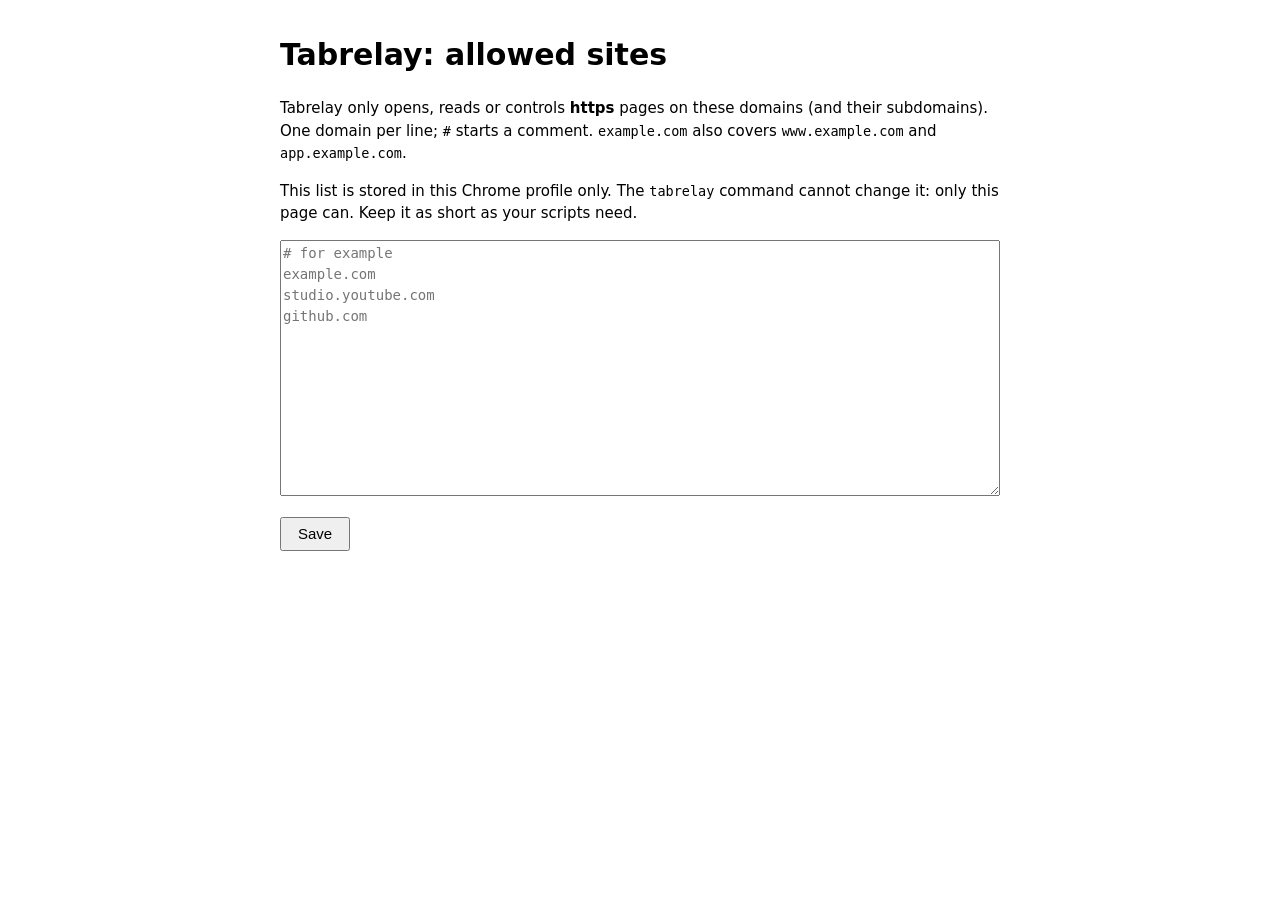
<file: extension/options.html>
<!doctype html>
<html lang="en">
<head>
<meta charset="utf-8">
<title>Tabrelay: allowed sites</title>
<style>
  :root { color-scheme: light dark; }
  body { font: 15px/1.5 system-ui, sans-serif; max-width: 720px; margin: 2rem auto; padding: 0 1rem; }
  textarea { width: 100%; min-height: 16rem; font: 14px/1.5 ui-monospace, monospace; box-sizing: border-box; }
  .warn { color: #b45309; }
  .ok { color: #15803d; }
  code { font-size: 90%; }
  button { font-size: 15px; padding: .4rem 1rem; }
</style>
</head>
<body>
<h1>Tabrelay: allowed sites</h1>
<p>Tabrelay only opens, reads or controls <b>https</b> pages on these domains (and their subdomains).
One domain per line; <code>#</code> starts a comment. <code>example.com</code> also covers
<code>www.example.com</code> and <code>app.example.com</code>.</p>
<p>This list is stored in this Chrome profile only. The <code>tabrelay</code> command cannot change it:
only this page can. Keep it as short as your scripts need.</p>
<textarea id="list" spellcheck="false" placeholder="# for example&#10;example.com&#10;studio.youtube.com&#10;github.com"></textarea>
<p><button id="save">Save</button> <span id="status"></span></p>
<p id="invalid" class="warn"></p>
<script type="module" src="options.js"></script>
</body>
</html>
</file>
